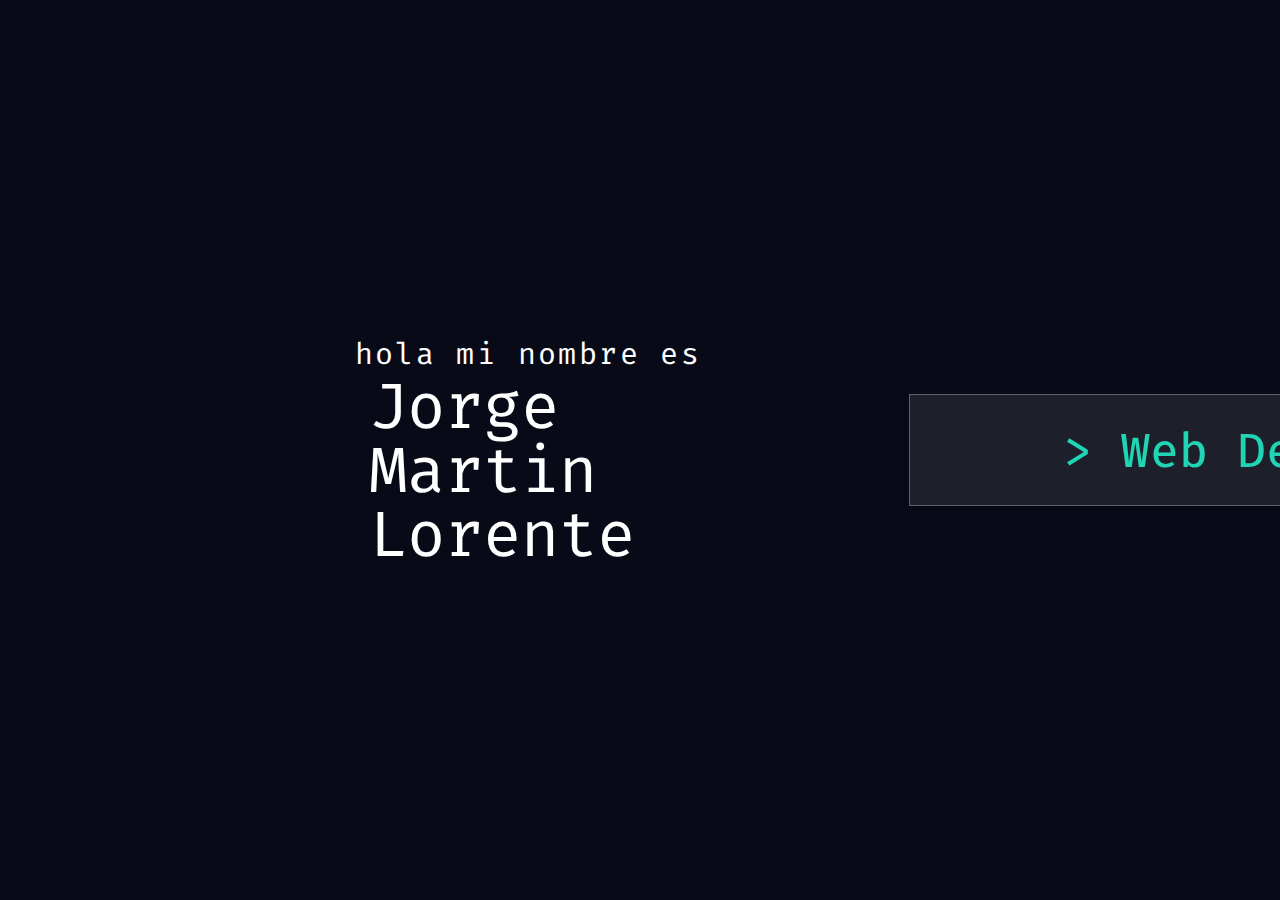
<file: index.html>
<!DOCTYPE html>
<html lang="en">
<head>
    <meta charset="UTF-8">
    <meta http-equiv="X-UA-Compatible" content="IE=edge">
    <meta name="viewport" content="width=device-width, initial-scale=1.0">
    <link rel="stylesheet" href="style.css">
    <link rel="preconnect" href="https://fonts.googleapis.com">
    <link rel="preconnect" href="https://fonts.gstatic.com" crossorigin>
    <link href="https://fonts.googleapis.com/css2?family=Fira+Code:wght@400;600&display=swap" rel="stylesheet">
    <title>Jorge Martin Lorente</title>
</head>
<body class="index-body">
    <div class="presentacionMainContainer">
        <p class="saludo">hola mi nombre es </p>
        <h1 class="nombre">Jorge Martin Lorente</h1>
    </div>
      <div class="webDeveloperContainer"><p>>  Web Developer</p></div>
</body>
</html>
</file>
<file: style.css>
*{box-sizing: border-box;
margin: 0;
padding: 0;
}
:root{
    --background1: #080b17;
    --background2: #2A3052;
    --verdeclaro: #20D4B4;
    --azultenue: #5e9bae33;
    --white:#fff;
}

html{
font-family: 'Fira Code', monospace;
    
}
/*pagina de presentacion*/
.index-body{
    height: 900px;
    width: 1900px;
    background-color:var(--background1) ;
  
   
    display: flex;
    align-items: center;
    justify-content: center; 
       
}
.presentacionMainContainer{  
    display: flex;
    flex-direction: column;
    align-items: center;
    justify-content: center;
    width: 660px;
    height: 520px;

}

.nombre{
position: relative;
width: 420px;
height: 192px;
font-family: 'Fira Code';
font-style: normal;
color: #fff;
font-weight: 400;
font-size: 64px;
line-height: 100%;
}

.saludo{
color: #fff;
margin-right: 80px;
width: 368px;
height: 42px;
font-family: 'Fira Code';
font-style: normal;
font-weight: 400;
font-size: 30px;
line-height: 42px;
letter-spacing: 0.08em;
}

.webDeveloperContainer{
 display: flex;
 align-items: center;
 justify-content: center;   
 position: relative;
 width: 743px;
 height: 112px;
 background: rgba(217, 217, 217, 0.1);
 backdrop-filter: blur(15px);
 border: solid 1px rgba(255,255,255, 0.3);
 box-shadow: 0px 4px 4px rgba(0, 0, 0, 0.25);
 
 
}
.webDeveloperContainer p{
color:var(--verdeclaro);
font-family: 'Fira Code';
font-style: normal;
font-weight: 450;
font-size: 48px;
line-height: 63px;                                  
}













/*web-dev-page*/

.body-web-dev{
   
    background-color:var(--background1);
    width: 100%;
    height: 6111px;
}
nav{
    display: flex;
    justify-content: flex-end;
    flex-direction: row;
    border-bottom:1.5px solid var(--verdeclaro);
    height: 60px;
    width: 100%;
}
nav ul{
    font-size: 20px;
    align-self: center;
    color: #20D4B4;
    margin-right: 80px;
    margin-right: 80px;
}
.presentacion-container{
   position: relative;
   display: flex;
justify-content: space-between;
    align-items: flex-start;
    width: 100%;
    height: 900px;
    top: 0.5rem;
}
.img-container{
    background-image: url(./midjourneyspacepromgramer.png);
    background-size: cover;
    background-repeat: no-repeat;
    opacity: 60%;
    border-radius: 20px;
    height: 800px;
    width: 1000px;
    box-shadow: 1px 4px 4px rgba(0, 0, 0, 0.25);
}

.nombre-container{
    display: flex;
    flex-direction: column;
    align-items: center;
   justify-content: center;
   text-align: center;
   color: #fff;
    margin-left: 180px;
    margin-top: 110px;
    width: 500px;
    height: 600px;
    background: rgba(255, 255, 255, 0.08);
    backdrop-filter: blur(15px);
    border-radius: 30px;
    border: solid 1px rgba(255,255,255, 0.3);
    box-shadow: 1px 4px 4px rgba(0, 0, 0, 0.25);
    z-index: 1;
}
.tecnologias-container{
    display: flex;
    flex-direction: column;
    align-items: center;
    width: 100%;
    height: 400px;
    }

.tecnologias-container h2{
    font-size: 32px;
    color:var(--white); 
    border-bottom: 1.5px solid var(--verdeclaro);
    margin-bottom: 30px;
}
.logos-container{
    display: flex;
    flex-direction: row;
    justify-content: space-around;
    margin-top: 20px;
    height: 150px;
    width: 100%;
    }
.logos-container ul {
    object-fit: cover;
    height: 100px;
    width: 100px;
}



.slider-container{
    margin: auto;
    justify-content: center;
    height: 900px;
    width: 30%;

    position: relative;
    overflow: hidden;

}
.slider-container h2{
    font-size: 32px;
    font-weight: bold;
    color:var(--white); 
    border-bottom: 1.5px solid var(--verdeclaro);
    margin-bottom: 20px;
    text-align: center;
  
    

}
.slider--proyectos{

    margin-top: 140px;
    display: flex;
    width: 400%;
    height: 600px;
background-color: #20D4B4;
margin-left: -100%;
}

.proyecto{
    height: 100%;

    background-color: burlywood;
    width: 100%;
    
    object-fit: contain;
}
.proyecto img{
    display: block;
    width: 100%;
    height: 100%;

}
.boton-slider{
    color: #20D4B4;
    position: absolute;
    width: 40px;
    height: 40px;
    background-color: rgba(255, 255, 255, 0.2);
    top: 50%;
    transform: translateY(-50%);
    font-size: 30px;
    font-weight:bolder;
    text-align: center;
    border-radius: 50%;
    cursor: pointer;
}
.boton-slider--derecho{
    right: 0px;
}
</file>
